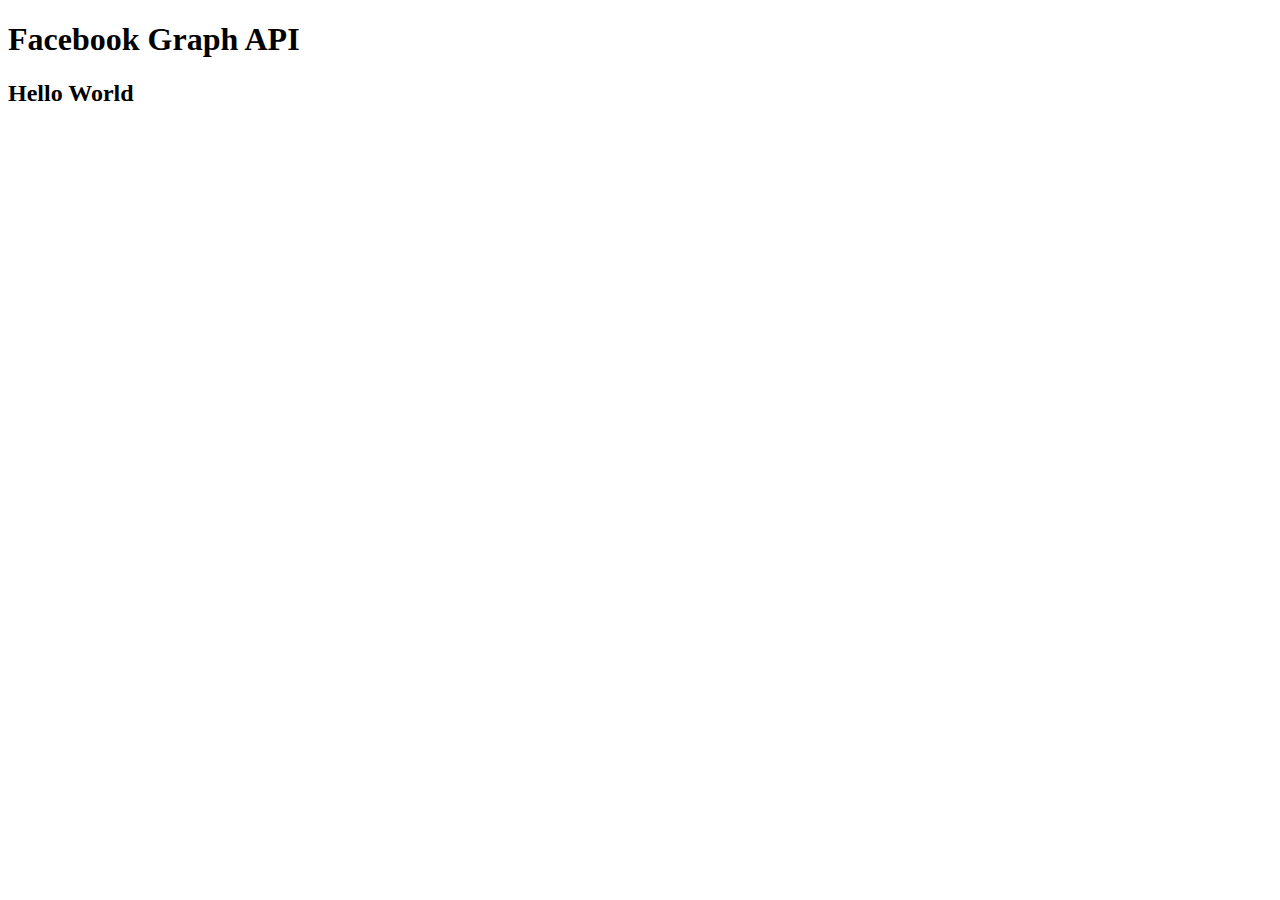
<file: socialcustom/templates/fbapi.html>
<!--<!DOCTYPE html>-->
<!--<html lang="en">-->
<!--<head>-->
<!--    <meta charset="UTF-8">-->

<!--<title>FaceBook API</title>-->


<!--</head>-->
<!--<body>-->
<!--&lt;!&ndash;<h1>Hello </h1>&ndash;&gt;-->

<!--<script>-->
<!--  window.fbAsyncInit = function()-->
<!--{-->
<!--    FB.init({-->
<!--      appId      : '341311173527204',-->

<!--    cookie     : true,-->

<!--     xfbml      : true,-->

<!--      version    : 'v7.0'-->
<!--        });-->


<!--  FB.AppEvents.logPageView();-->

<!--  };-->


<!--  (function(d, s, id){-->

<!--  var js, fjs = d.getElementsByTagName(s)[0];-->

<!--   if (d.getElementById(id)) {return;}-->

<!--     js = d.createElement(s); js.id = id;-->

<!--             js.src = "https://connect.facebook.net/en_US/sdk.js";-->

<!--  fjs.parentNode.insertBefore(js, fjs);-->

<!--    }-->
<!--(document, 'script', 'facebook-jssdk'));-->


<!--  //FB.getLoginStatus(function (response)-->
<!-- {-->
<!--    //        statusChangeCallback(response);-->
<!--    //});-->

<!--    function checkLoginState() {-->

<!--            FB.api(-->
<!--  '/341311173527204',-->
<!--  'GET',-->
<!--  {},-->

<!--               function (response)-->
<!-- {-->
<!--                    console.log("video-" + response);-->
<!--  }-->
<!--);-->


<!--  FB.getLoginStatus(function(response) {-->
<!--      //alert(response);-->

<!--   console.log(response);-->

<!-- console.log(response.authResponse.accessToken);-->

<!--      statusChangeCallback(response);-->
<!--      });-->

<!--    }-->


<!--</script>-->

<!--<div id="fb-root"></div>-->
<!--<script async defer crossorigin="anonymous" src="https://connect.facebook.net/en_US/sdk.js#xfbml=1&version=v7.0&appId=740364533406781&autoLogAppEvents=1" nonce="Us7grHLG"></script>-->
<!--    <form id="form1" runat="server">-->
<!--&lt;!&ndash;        <div class="fb-page" data-href="https://www.facebook.com/facebook" data-tabs="timeline" data-width="" data-height="" data-small-header="false" data-adapt-container-width="true" data-hide-cover="false" data-show-facepile="true"><blockquote cite="https://www.facebook.com/facebook" class="fb-xfbml-parse-ignore"><a href="https://www.facebook.com/facebook">Facebook</a></blockquote></div>&ndash;&gt;-->
<!--        <div>-->
<!--            <h1>Facebook Graph API</h1>-->
<!--        <br />-->

<!--            <fb:login-button-->
<!--  scope="public_profile,email"-->
<!--  onlogin="checkLoginState();"></fb:login-button >-->
<!--  </div>-->
<!--        <br />-->
<!--        <br />-->
<!--        </form>-->
<!--<div class="fb-page" data-href="https://www.facebook.com/facebook" data-tabs="timeline" data-width="" data-height="" data-small-header="false" data-adapt-container-width="true" data-hide-cover="false" data-show-facepile="true"><blockquote cite="https://www.facebook.com/facebook" class="fb-xfbml-parse-ignore"><a href="https://www.facebook.com/facebook">Facebook</a></blockquote></div>-->
<!--&lt;!&ndash;<div class="fb-page" data-href="https://www.facebook.com/facebook" data-tabs="timeline" data-width="" data-height="" data-small-header="false" data-adapt-container-width="true" data-hide-cover="false" data-show-facepile="true"><blockquote cite="https://www.facebook.com/facebook" class="fb-xfbml-parse-ignore"><a href="https://www.facebook.com/facebook">Facebook</a></blockquote></div>&ndash;&gt;-->
<!--</body>-->
<!--</html>-->

<!DOCTYPE html>

<html xmlns="http://www.w3.org/1999/xhtml">
<head runat="server">
    <title>Facebook Graph API</title>
</head>
<body>

<script>
  window.fbAsyncInit = function() {
    FB.init({
      appId      : '2022792394520958',
      cookie     : true,
      xfbml      : true,
      version    : 'v7.0'
        });

    FB.AppEvents.logPageView();

  };

  (function(d, s, id){
     var js, fjs = d.getElementsByTagName(s)[0];
     if (d.getElementById(id)) {return;}
     js = d.createElement(s); js.id = id;
             js.src = "https://connect.facebook.net/en_US/sdk.js";
     fjs.parentNode.insertBefore(js, fjs);
    }(document, 'script', 'facebook-jssdk'));

    function checkLoginState() {

            FB.api(
  '/2022792394520958',
  'GET',
  {},
                function (response) {
                    console.log("video-" + response);
  }
);

  // FB.getLoginStatus(function(response) {
  //
  //     console.log(response);
  //     console.log(response.authResponse.accessToken);
  //     statusChangeCallback(response);
  //     });
  //
  //   }

</script>
    <div id="fb-root"></div>
 <div id="fb-root"></div>
<script async defer crossorigin="anonymous" src="https://connect.facebook.net/en_US/sdk.js#xfbml=1&version=v7.0&appId=2022792394520958&autoLogAppEvents=1" nonce="9FbBhD68"></script>
    <div id="fb-root"></div>
<script async defer crossorigin="anonymous" src="https://connect.facebook.net/en_US/sdk.js#xfbml=1&version=v7.0&appId=2022792394520958&autoLogAppEvents=1" nonce="3UIbSvlb"></script>
<div id="fb-root"></div>
<script async defer crossorigin="anonymous" src="https://connect.facebook.net/en_US/sdk.js#xfbml=1&version=v7.0&appId=2022792394520958&autoLogAppEvents=1" nonce="5RwdeBE0"></script>
    <form id="form1" runat="server">
        <div>
            <h1>Facebook Graph API</h1>
            <h2>
                Hello World
            </h2>
        <br />
            <fb:login-button
  scope="public_profile,email"
  onlogin="checkLoginState();">
</fb:login-button>
        </div>
        <br />
        <br />
        <div class="fb-like" data-href="https://developers.facebook.com/docs/plugins/" data-width="" data-layout="standard" data-action="like" data-size="small" data-share="true"></div>
    <br />
        <br />
        <iframe src="https://www.facebook.com/plugins/like.php?href=https%3A%2F%2Fdevelopers.facebook.com%2Fdocs%2Fplugins%2F&width=450&layout=standard&action=like&size=small&share=true&height=35&appId=2022792394520958" width="450" height="35" style="border:none;overflow:hidden" scrolling="no" frameborder="0" allowTransparency="true" allow="encrypted-media"></iframe>
    <br />
        <br />
       <div class="fb-comments" data-href="https://developers.facebook.com/docs/plugins/comments#configurator" data-numposts="5" data-width=""></div>
        <br />
        <br />
        <div class="fb-group" data-href="https://www.facebook.com/groups/854789951558901/" data-width="280" data-show-social-context="true" data-show-metadata="false"></div>
        </form>
</body>
</html>
</file>
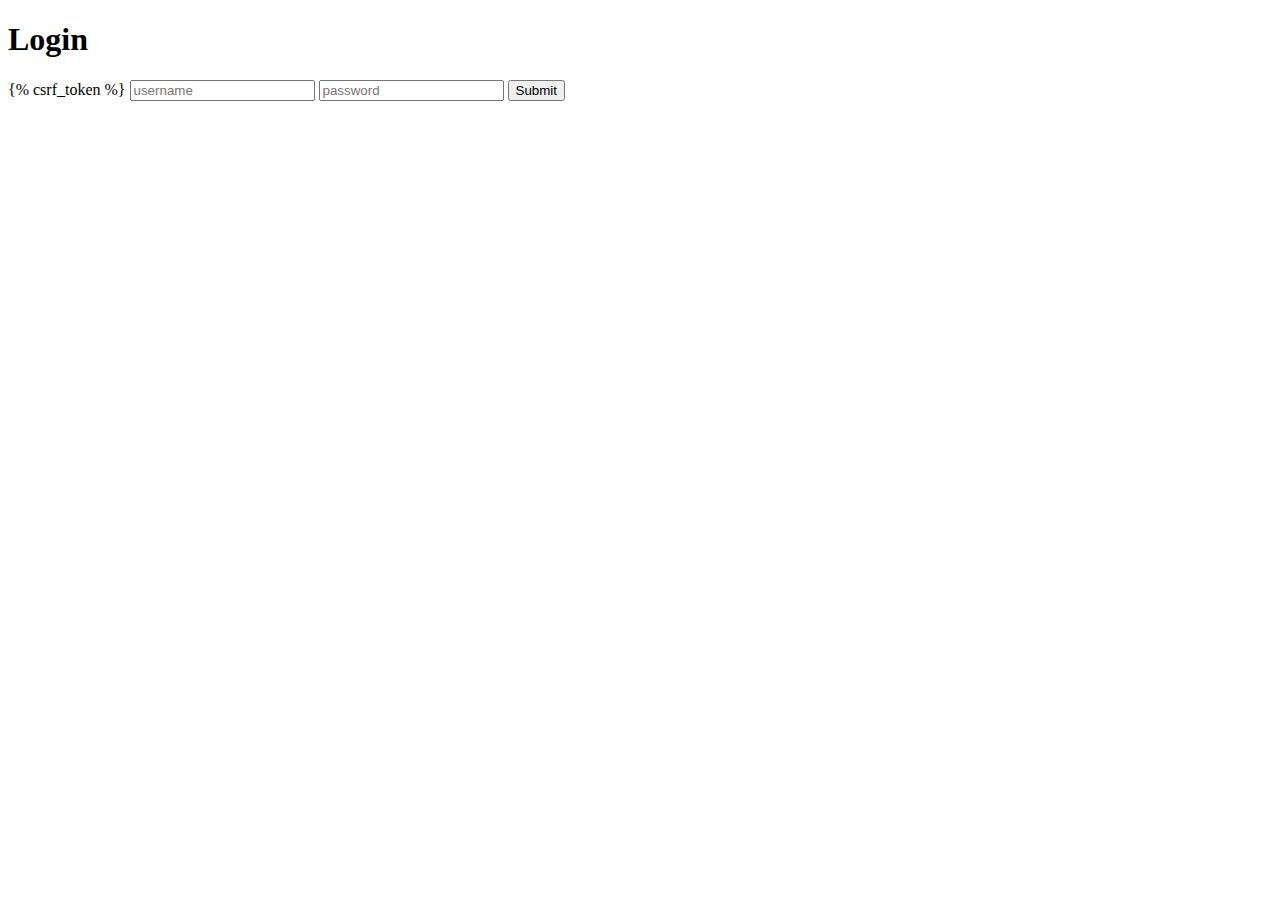
<file: socialcustom/templates/jk.html>
<!DOCTYPE html>
<html lang="en">

<head>
    <meta charset="UTF-8">
    <meta name="viewport" content="width=device-width, initial-scale=1.0">
    <meta http-equiv="X-UA-Compatible" content="ie=edge">
    <title>Document</title>
</head>

<body>
    <h1>Login</h1>
    <form action="login" method="POST">
        {% csrf_token %}
        <input type="text" name="username" placeholder="username">
        <input type="password" name="password" placeholder="password">
        <input type="Submit" >
    </form>
</body>

</html>
</file>
